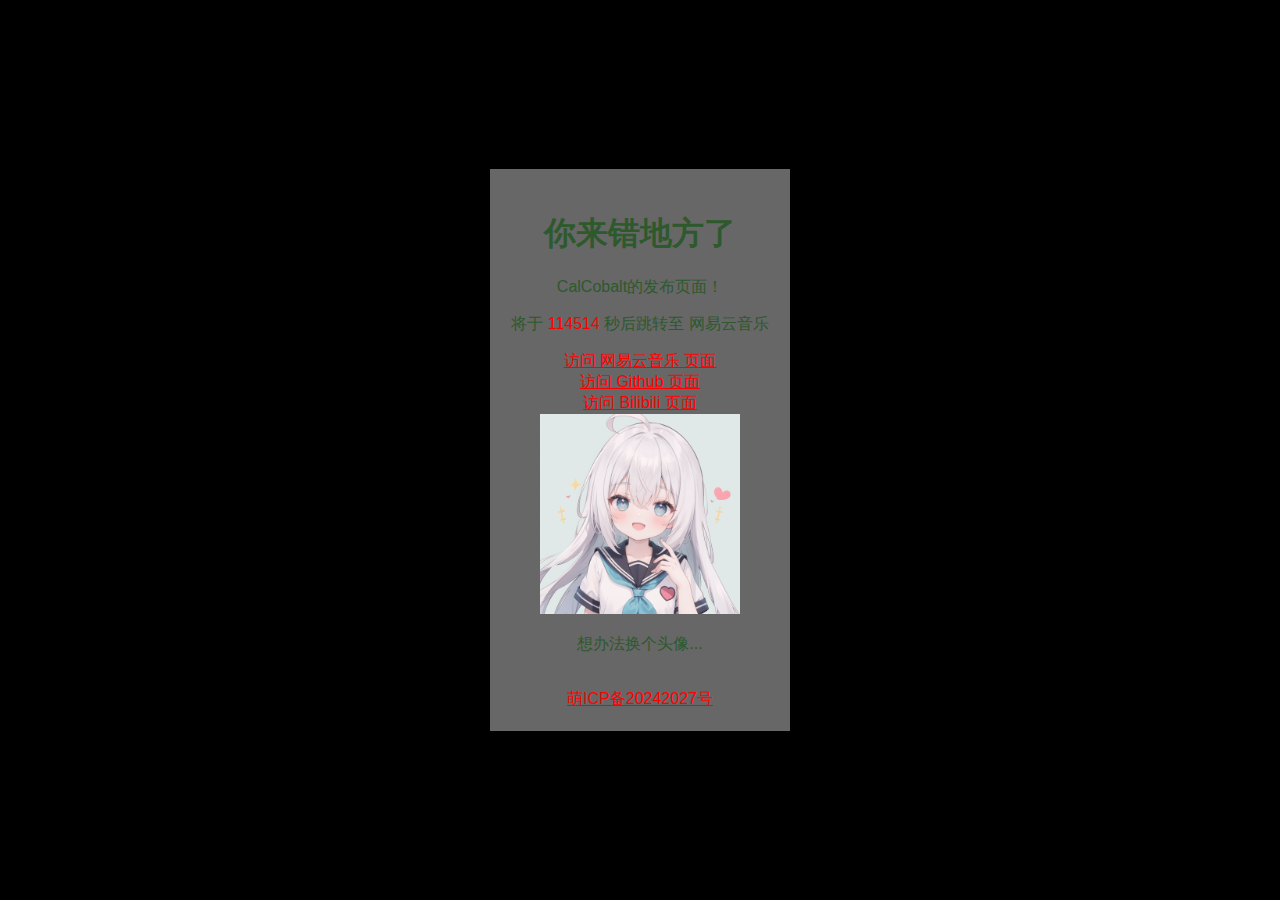
<file: index.html>
<!DOCTYPE html>
<html>
<head>
<!-- 网页标题和图标 -->
<link rel="icon" href="github-mark.png"/>
<title>标题</title>
<script>
  // JavaScript 倒计时函数
  function countDown(){
    // 获取初始时间
    var time = document.getElementById("Time");
    
    // 如果时间等于0，则跳转到指定页面
    if(time.innerHTML == 0){
      window.location.href="https://music.163.com/#/artist?id=50980005";
    }else{
      // 否则，时间减少1秒
      time.innerHTML = time.innerHTML-1;
    }
  }
  // 每1000毫秒（1秒）调用一次 countDown 函数
  window.setInterval("countDown()", 1000);
</script>
<style>

a {
  color: red; /* 将超链接颜色设置为红色 */
}

  /* 基本样式 */
  .transparent-background {
    position: relative;
    background-color: rgba(255, 255, 255, 0.403); /* 半透明背景颜色，透明度为0.5 */
    padding: 20px;
    border: 1px solid rgba(0, 0, 0, 0);
  }
  body {
    background-repeat:no-repeat; background-attachment:fixed;background-size:cover;background-image: url(https://t.mwm.moe/pc);
    background-color: black;
    text-align: center;
    color: rgb(45, 89, 45);
    font-family: Microsoft YaHei, Arial, Helvetica, sans-serif;
    margin: 0;
    padding: 0;
    height: 100vh;
    display: flex;
    flex-direction: column;
    justify-content: center;
    align-items: center;
  }
  
  /* 不同屏幕尺寸下的样式调整 */
  @media screen and (max-width: 1200px) {
    body {
      background-image: url(https://t.mwm.moe/moe);
    }
    h1 {
      font-size: 2rem; /* 在较大屏幕上使用更大的标题字体 */
    }
  }
  @media screen and (max-width: 768px) {
    body {
      background-image: url(https://t.mwm.moe/moemp);
    }
    h1 {
      font-size: 1.5rem; /* 在中等屏幕上调整标题字体大小 */
    }
    
    p, a {
      font-size: 1rem; /* 在中等屏幕上调整段落和链接字体大小 */
    }
    
    img {
      width: 50%; /* 图片宽度相对于屏幕宽度的百分比 */
      max-width: 200px; /* 最大宽度限制 */
      height: auto; /* 高度自动调整以保持图片比例 */
    }
  }
  
  @media screen and (max-width: 480px) {
    /* 在小屏幕上进一步调整样式 */
    body {
      background-image: url(https://t.mwm.moe/moemp);
    }
    h1 {
      font-size: 1.2rem; /* 在小屏幕上进一步减小标题字体大小 */
    }
    
    p, a {
      font-size: 0.9rem; /* 在小屏幕上减小段落和链接的字体大小 */
    }
    
    img {
      width: 70%; /* 在小屏幕上增加图片的相对宽度 */
      max-width: 200px; /* 最大宽度限制 */
      height: auto; /* 高度自动调整以保持图片比例 */
    }    
  }

  @media screen and (orientation: portrait) {
    body {
      background-image: url(https://t.mwm.moe/moemp);
    }
    h1 {
      font-size: 2.7rem; /* 在竖屏模式下进一步减小标题字体大小 */
    }

    p, a {
      font-size: 2.1rem; /* 在竖屏模式下进一步减小段落和链接的字体大小 */
    }

    img {
      width: 100%; /* 在竖屏模式下将图片宽度设置为100% */
      max-width: 200px; /* 最大宽度限制 */
      height: auto; /* 高度自动调整以保持图片比例 */
    }
  }

  </style>
  </head>
<body>
<!-- 页面内容 -->
<div class="transparent-background">

    <h1>你来错地方了</h1>
    <p>CalCobalt的发布页面！</p>
    <p>将于 <a id="Time" >114514</a> 秒后跳转至 网易云音乐 </p>
    <a href="https://music.163.com/#/artist?id=50980005">访问 网易云音乐 页面</a>
    <br>
    <a href="https://github.com/calcobalt">访问 Github 页面</a>
    <br>
    <a href="https://space.bilibili.com/3461564757707456">访问 Bilibili 页面</a>
    <br>
    <img src="00308.png" alt="头像" height="200" width="200">
    <p>想办法换个头像...</p>
    <br>
    <a href="https://icp.gov.moe/?keyword=20242027" target="_blank">萌ICP备20242027号</a>
</div>

</body>
</html>
</file>
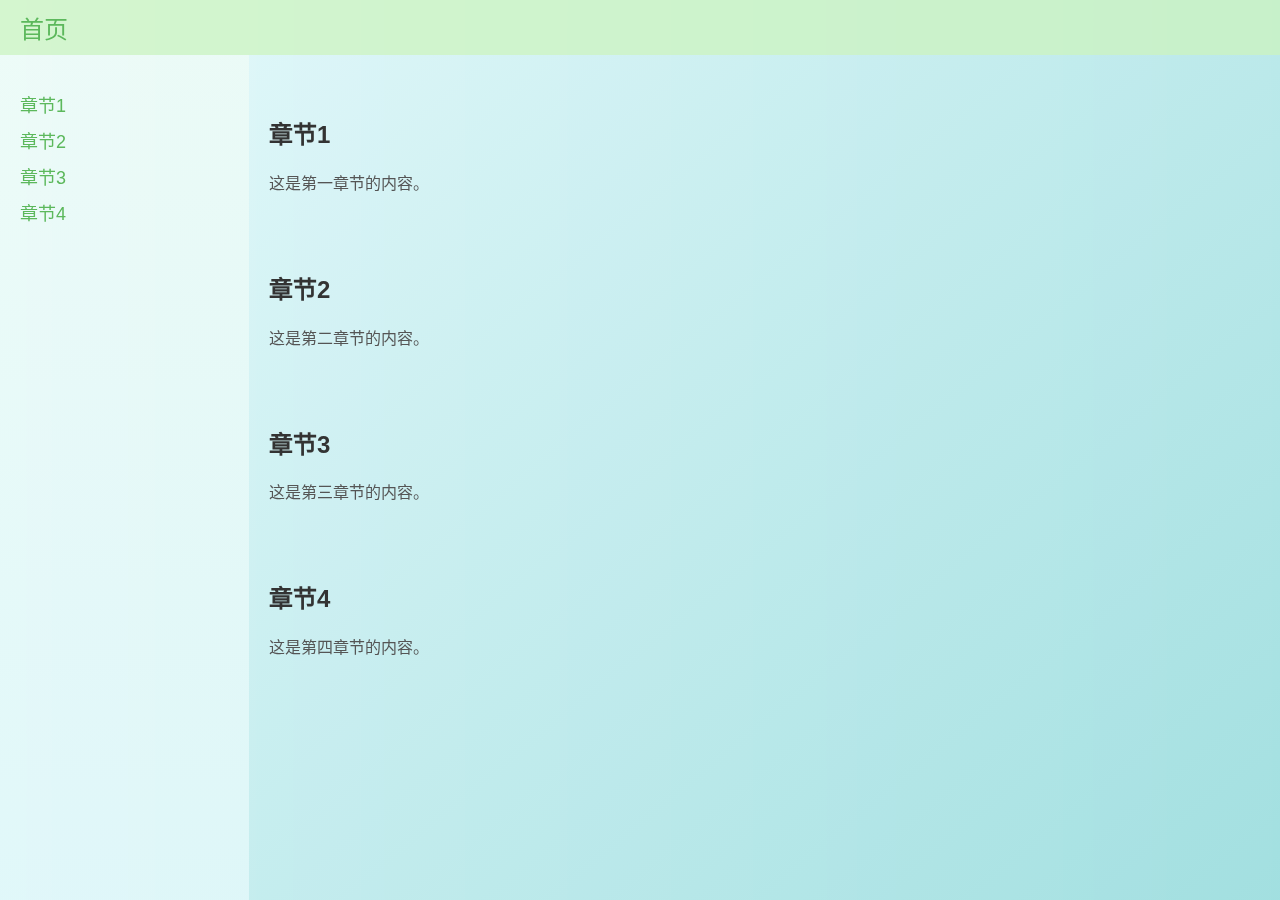
<file: newer.html>
<!DOCTYPE html>
<html lang="zh-CN">
<head>
    <meta charset="UTF-8">
    <meta name="viewport" content="width=device-width, initial-scale=1.0">
    <title>个人网站</title>
    <style>
        body {
            margin: 0;
            font-family: Arial, sans-serif;
            background: linear-gradient(to right, #e0f7f9, #a2dfe0);
            height: 100vh;
            display: flex;
            flex-direction: column;
        }
        .navbar {
            background: rgba(209, 245, 196, 0.8);
            padding: 10px 20px;
            text-align: left;
            backdrop-filter: blur(10px);
            -webkit-backdrop-filter: blur(10px);
        }
        .navbar a {
            color: #5cb85c;
            text-decoration: none;
            font-size: 24px;
        }
        .main-content {
            display: flex;
            flex: 1;
        }
        .sidebar {
            background: linear-gradient(to bottom, rgba(240, 252, 247, 0.8), rgba(224, 247, 249, 0.8));
            width: 20%;
            min-width: 150px;
            backdrop-filter: blur(10px);
            -webkit-backdrop-filter: blur(10px);
            padding: 20px;
            box-sizing: border-box;
        }
        .sidebar ul {
            list-style-type: none;
            padding: 0;
        }
        .sidebar li {
            margin: 10px 0;
        }
        .sidebar a {
            color: #5cb85c;
            text-decoration: none;
            font-size: 18px;
        }
        .sidebar a:hover {
            text-decoration: underline;
        }
        .content {
            background: linear-gradient(to bottom right, rgba(224, 247, 249, 0.8), rgba(162, 223, 224, 0.8));
            width: 80%;
            padding: 20px;
            backdrop-filter: blur(10px);
            -webkit-backdrop-filter: blur(10px);
            overflow-y: auto;
        }
        .content h2 {
            color: #333333; /* 标题颜色 */
        }
        .content p {
            color: #555555; /* 文本颜色 */
        }
        .section {
            padding: 20px 0;
        }
    </style>
</head>
<body>
    <div class="navbar">
        <a href="#">首页</a>
    </div>
    <div class="main-content">
        <div class="sidebar">
            <ul>
                <li><a href="#section1">章节1</a></li>
                <li><a href="#section2">章节2</a></li>
                <li><a href="#section3">章节3</a></li>
                <li><a href="#section4">章节4</a></li>
            </ul>
        </div>
        <div class="content">
            <div id="section1" class="section">
                <h2>章节1</h2>
                <p>这是第一章节的内容。</p>
            </div>
            <div id="section2" class="section">
                <h2>章节2</h2>
                <p>这是第二章节的内容。</p>
            </div>
            <div id="section3" class="section">
                <h2>章节3</h2>
                <p>这是第三章节的内容。</p>
            </div>
            <div id="section4" class="section">
                <h2>章节4</h2>
                <p>这是第四章节的内容。</p>
            </div>
        </div>
    </div>
</body>
</html>
</file>
